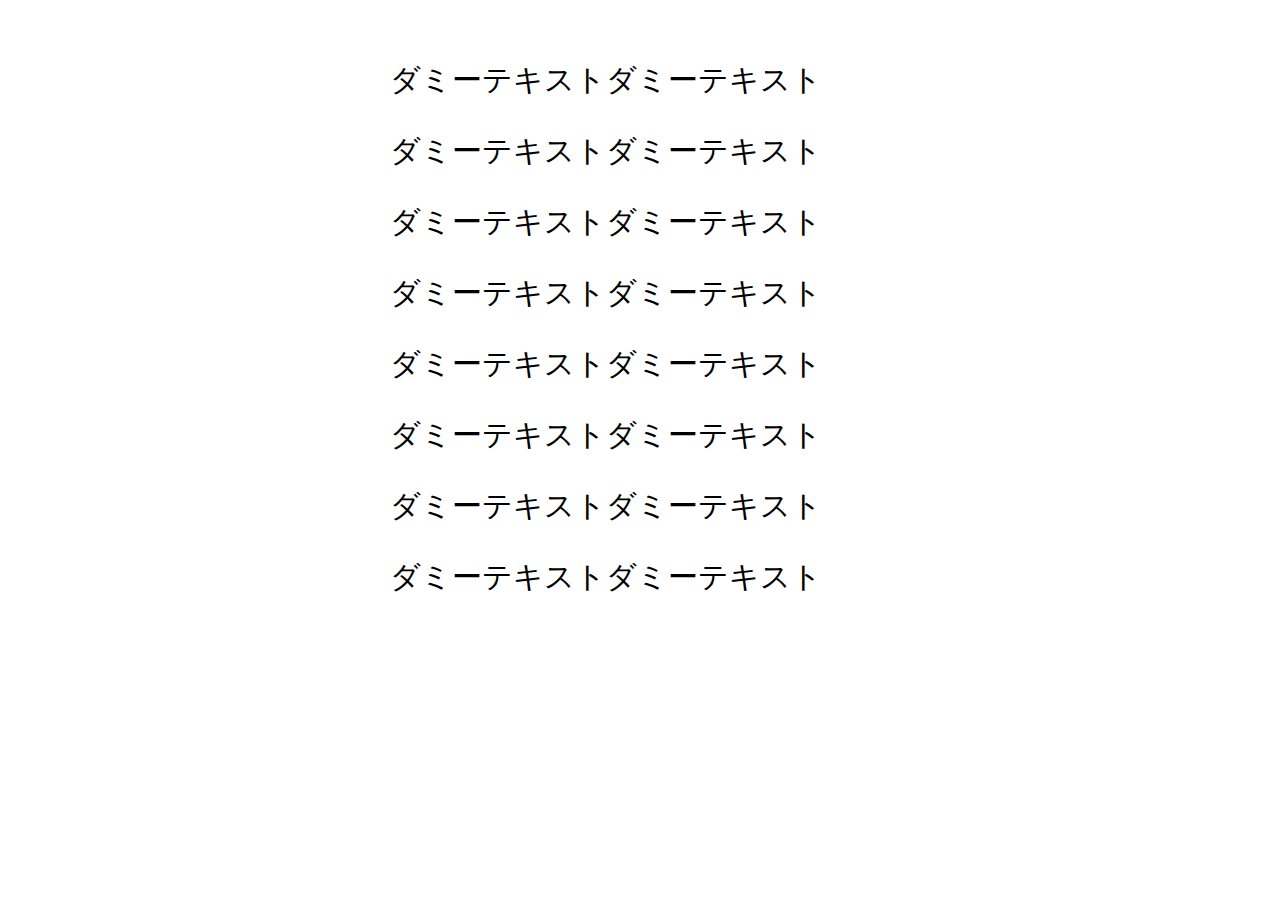
<file: Headnav Fade's Example/index.html>
<!DOCTYPE html>
<html lang="ja">
<head>
    <meta charset="UTF-8">
    <meta name="viewport" content="width=device-width, initial-scale=1.0">
    <title>Document</title>
    <link rel="stylesheet" href="https://use.fontawesome.com/releases/v5.1.0/css/all.css" integrity="sha384-lKuwvrZot6UHsBSfcMvOkWwlCMgc0TaWr+30HWe3a4ltaBwTZhyTEggF5tJv8tbt" crossorigin="anonymous">
    <link rel="stylesheet" href="./nav.css">
</head>
<body>
    <div id="wrapper">
        <header>
            <div id="navopen">
                <i class="fas fa-bars"></i>
            </div>
            <div id="navlist">
                <ul>
                    <li>お知らせ</li>
                    <li>お知らせ書いた人</li>
                    <li>お知らせの生みの親</li>
                    <li>お知らせはいずこに</li>
                    <li>お知らせという深淵</li>
                </ul>
            </div>
        </header>
        <main>
            <div class="dammy">
                <p>ダミーテキストダミーテキスト</p>
                <p>ダミーテキストダミーテキスト</p>
                <p>ダミーテキストダミーテキスト</p>
                <p>ダミーテキストダミーテキスト</p>
                <p>ダミーテキストダミーテキスト</p>
                <p>ダミーテキストダミーテキスト</p>
                <p>ダミーテキストダミーテキスト</p>
                <p>ダミーテキストダミーテキスト</p> 
            </div>
        </main>
        <footer>

        </footer>
        <script src="./navslide.js"></script>
    </div>
</body>
</html>
</file>
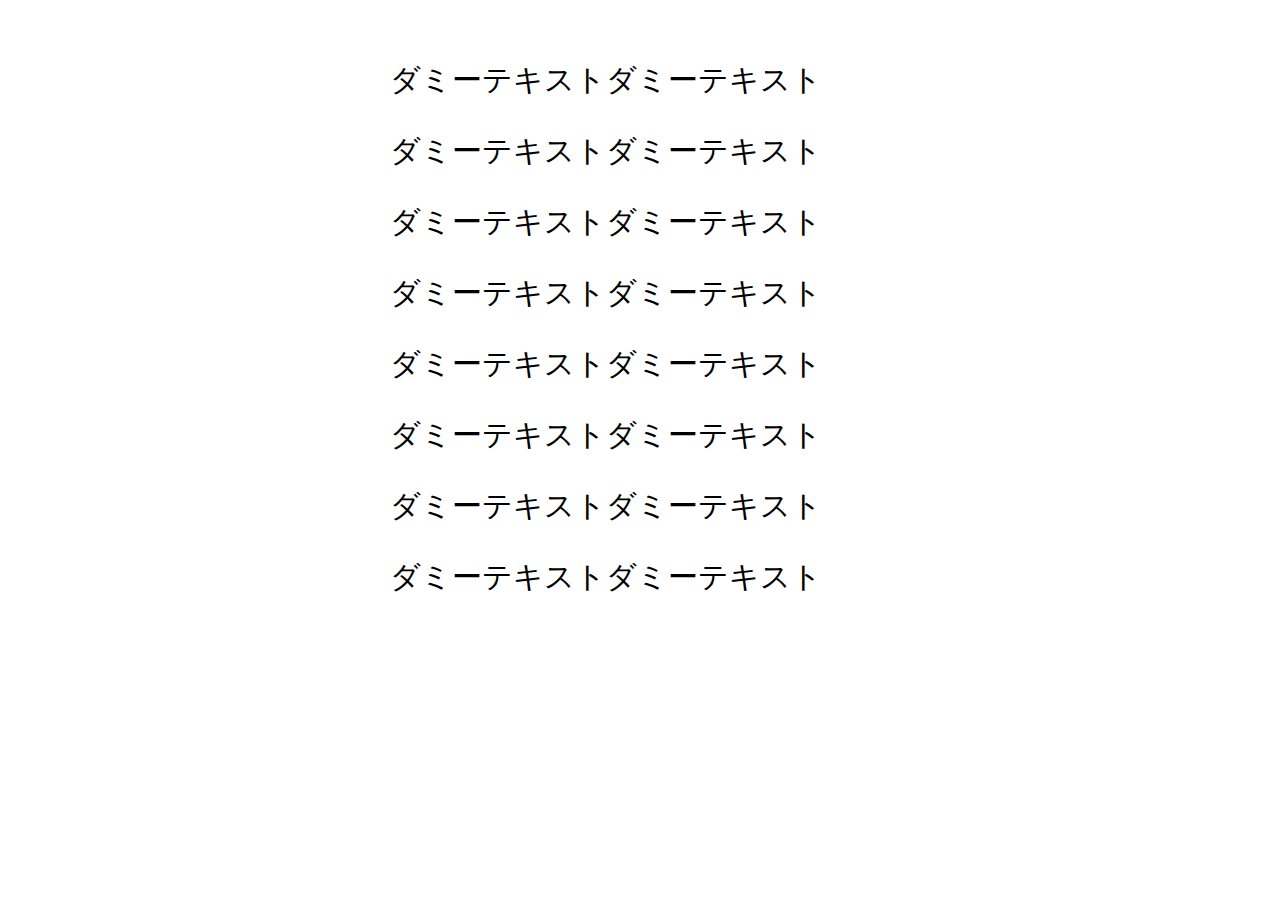
<file: Headnav Fade's Example/example.html>
<!DOCTYPE html>
<html lang="ja">
<head>
    <meta charset="UTF-8">
    <meta name="viewport" content="width=device-width, initial-scale=1.0">
    <title>ヘッダーフェードナビ例</title>
    <link rel="stylesheet" href="https://use.fontawesome.com/releases/v5.1.0/css/all.css" integrity="sha384-lKuwvrZot6UHsBSfcMvOkWwlCMgc0TaWr+30HWe3a4ltaBwTZhyTEggF5tJv8tbt" crossorigin="anonymous">
    <style>
        body{
            margin: 0;
        }
        #wrapper{
            width: 91%;
            margin: 20px auto;
            overflow: hidden;
        }
        #navopen {
            position: relative;
            z-index: 5;
            padding-top: 10px;
        }
        #navopen i{
            font-size: 50px;
            color: blue;
        }
        #navlist {
            display: none;
            width: 100vw;
            position: absolute;
            top: 0;
            left: -500px;
            z-index: 3;
            background-color: rgba(0,0,0,0.7);
            transition: 0.5s;
        }
        #navlist ul::before {
            content: "";
            display: block;
            width: 80px;
            border-bottom: gray solid 3px;
            position: absolute;
            left: 20px;
        }
        #navlist ul {
            border-left: gray solid 3px;
            padding: 0;
            margin-left: 100px;
            width: 360px;
        }
        #navlist li {
            padding: 20px;
            font-size: 30px;
            list-style: none;
            border-bottom: solid 3px gray;
            color: cornflowerblue;
            font-weight: 600;
            font-family: monospace;
        }
        main{
            width: 500px;
            margin: 0 auto;
        }
        .dammy {
            position: relative;
            z-index: 1;
            font-size: 30px;
        }
    </style>
</head>
<body>
    <div id="wrapper">
        <header>
            <div id="navopen">
                <i class="fas fa-bars"></i>
            </div>
            <div id="navlist">
                <ul>
                    <li>お知らせ</li>
                    <li>お知らせ書いた人</li>
                    <li>お知らせの生みの親</li>
                    <li>お知らせはいずこに</li>
                    <li>お知らせという深淵</li>
                </ul>
            </div>
        </header>
        <main>
            <div class="dammy">
                <p>ダミーテキストダミーテキスト</p>
                <p>ダミーテキストダミーテキスト</p>
                <p>ダミーテキストダミーテキスト</p>
                <p>ダミーテキストダミーテキスト</p>
                <p>ダミーテキストダミーテキスト</p>
                <p>ダミーテキストダミーテキスト</p>
                <p>ダミーテキストダミーテキスト</p>
                <p>ダミーテキストダミーテキスト</p> 
            </div>
        </main>
        <footer>

        </footer>
        <script>
            window.addEventListener("load",()=>{
                const list = document.getElementById("navlist");
                let status = true;
                function listinLeft(delay,elem){
                    if(delay<10){
                            elem.style.display = "block";
                            elem.style.opacity = "0";
                            elem.style.transition = delay+"s";
                            setTimeout(()=>{
                                elem.style.opacity = "1";
                                elem.style.left = "0";
                            },100)
                    }else{
                        throw new Error("フェード秒数が長すぎます");
                    }
                }//※フェード秒数は10秒以内です

                function listoutLeft(delay,elem){
                    if(delay<10){
                            elem.style.transition = delay+"s";
                            list.style.left = "-500px";
                            elem.style.opacity = "0";
                            setTimeout(()=>{
                                elem.style.display = "none";
                            },delay*900)
                    }else{
                        throw new Error("フェード秒数が長すぎます");
                    }
                }//※フェード秒数は10秒以内です
                function navtoggle(){
                    if(status){
                        // list.style.display = "none";
                        status = false;
                        listinLeft(0.5,list);
                    }else{
                        // list.style.display = "block";
                        status = true;
                        listoutLeft(0.5,list);
                    }
                }
                
                const navopen = document.getElementById("navopen");
                navopen.onclick = ()=>{
                    navtoggle();
                }
            })
        </script>
    </div>
</body>
</html>
</file>
<file: Headnav Fade's Example/nav.css>
@charset "utf-8";
body{
    margin: 0;
}
#wrapper{
    width: 91%;
    margin: 20px auto;
    overflow: hidden;
}
#navopen {
    position: relative;
    z-index: 5;
    padding-top: 10px;
}
#navopen i{
    font-size: 50px;
    color: blue;
}
#navlist {
    display: none;
    width: 100vw;
    position: absolute;
    top: 0;
    left: -500px;
    z-index: 3;
    background-color: rgba(0,0,0,0.7);
    transition: 0.5s;
}
#navlist ul::before {
    content: "";
    display: block;
    width: 80px;
    border-bottom: gray solid 3px;
    position: absolute;
    left: 20px;
}
#navlist ul {
    border-left: gray solid 3px;
    padding: 0;
    margin-left: 100px;
    width: 360px;
}
#navlist li {
    padding: 20px;
    font-size: 30px;
    list-style: none;
    border-bottom: solid 3px gray;
    color: cornflowerblue;
    font-weight: 600;
    font-family: monospace;
}
main{
    width: 500px;
    margin: 0 auto;
}
.dammy {
    position: relative;
    z-index: 1;
    font-size: 30px;
}
</file>
